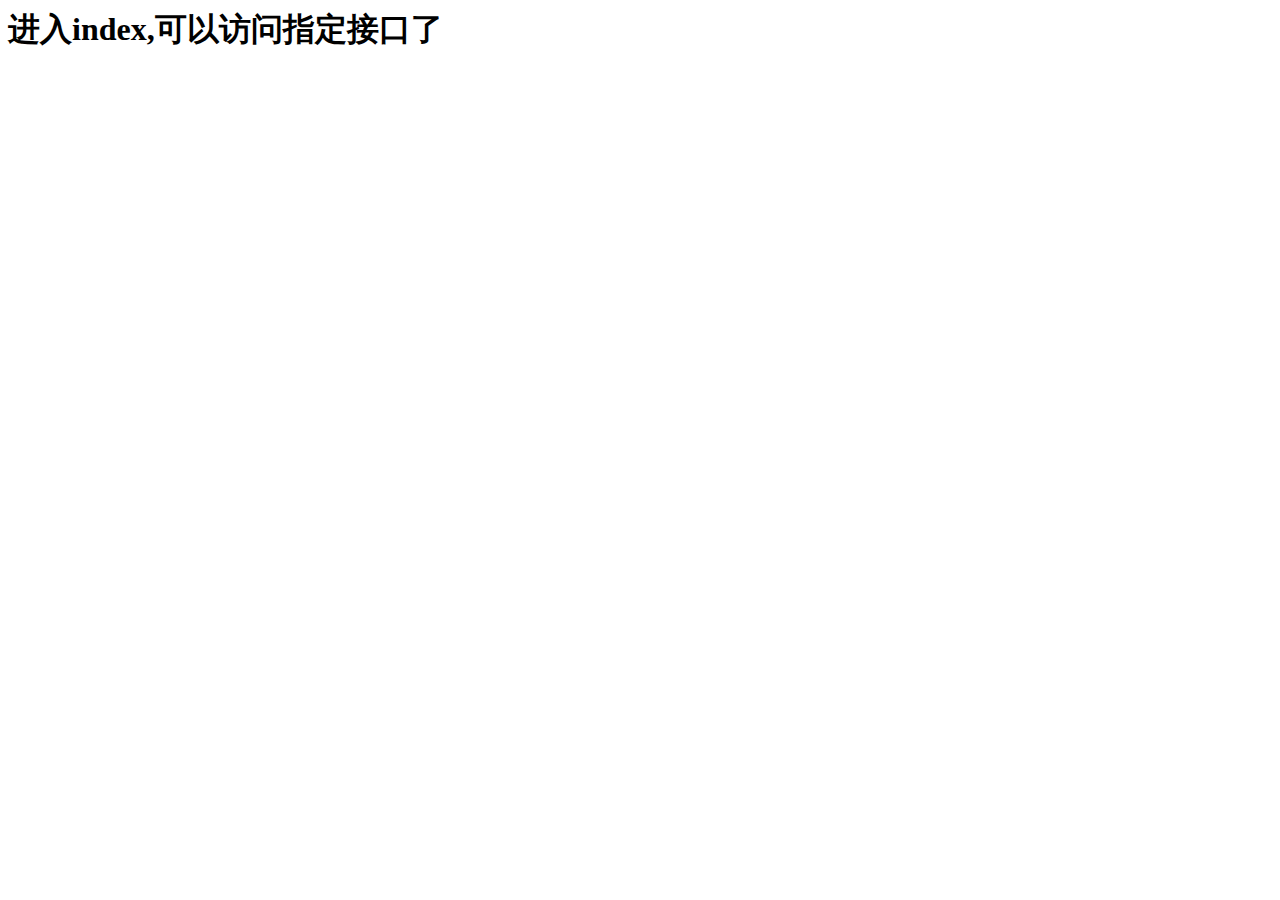
<file: user-shiro/src/main/resources/static/index.html>
<html>
<head>
    <meta http-equiv="Content-type" content="text/html; charset=UTF-8">
    <meta http-equiv="X-UA-Compatible" content="IE=edge,chrome=1"/>
    <title>登录</title>
</head>
<body>
<h1>进入index,可以访问指定接口了</h1>

</body>
</html>
</file>
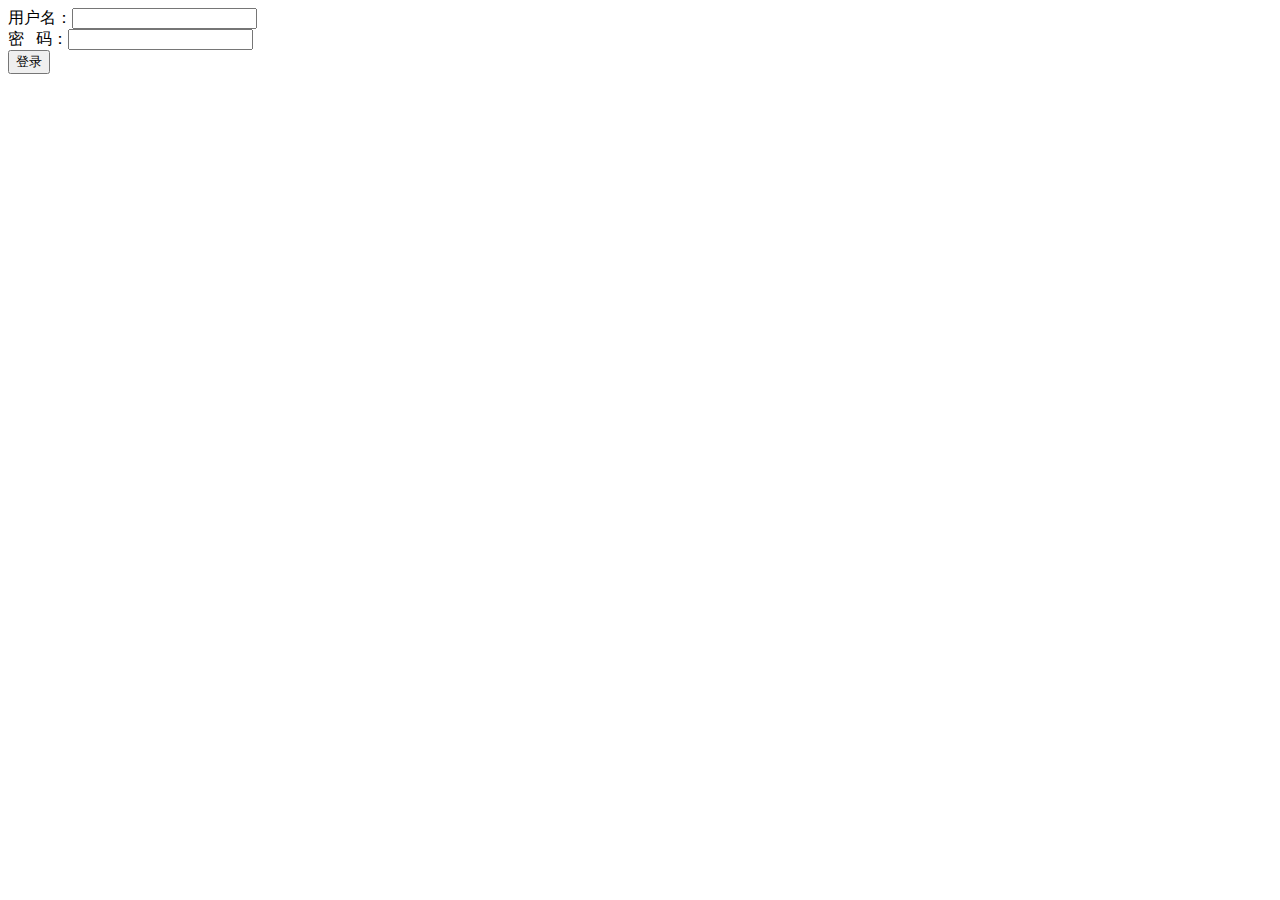
<file: user-shiro/src/main/resources/static/login.html>
<html>
<head>
    <meta http-equiv="Content-type" content="text/html; charset=UTF-8">
    <meta http-equiv="X-UA-Compatible" content="IE=edge,chrome=1"/>
    <title>登录</title>
</head>
<body>
<form method="post" action="/login">
    用户名：<input name="username"><br>
    密&nbsp;&nbsp;&nbsp;码：<input name="password"><br>
    <input type="submit" value="登录">
</form>

</body>
</html>
</file>
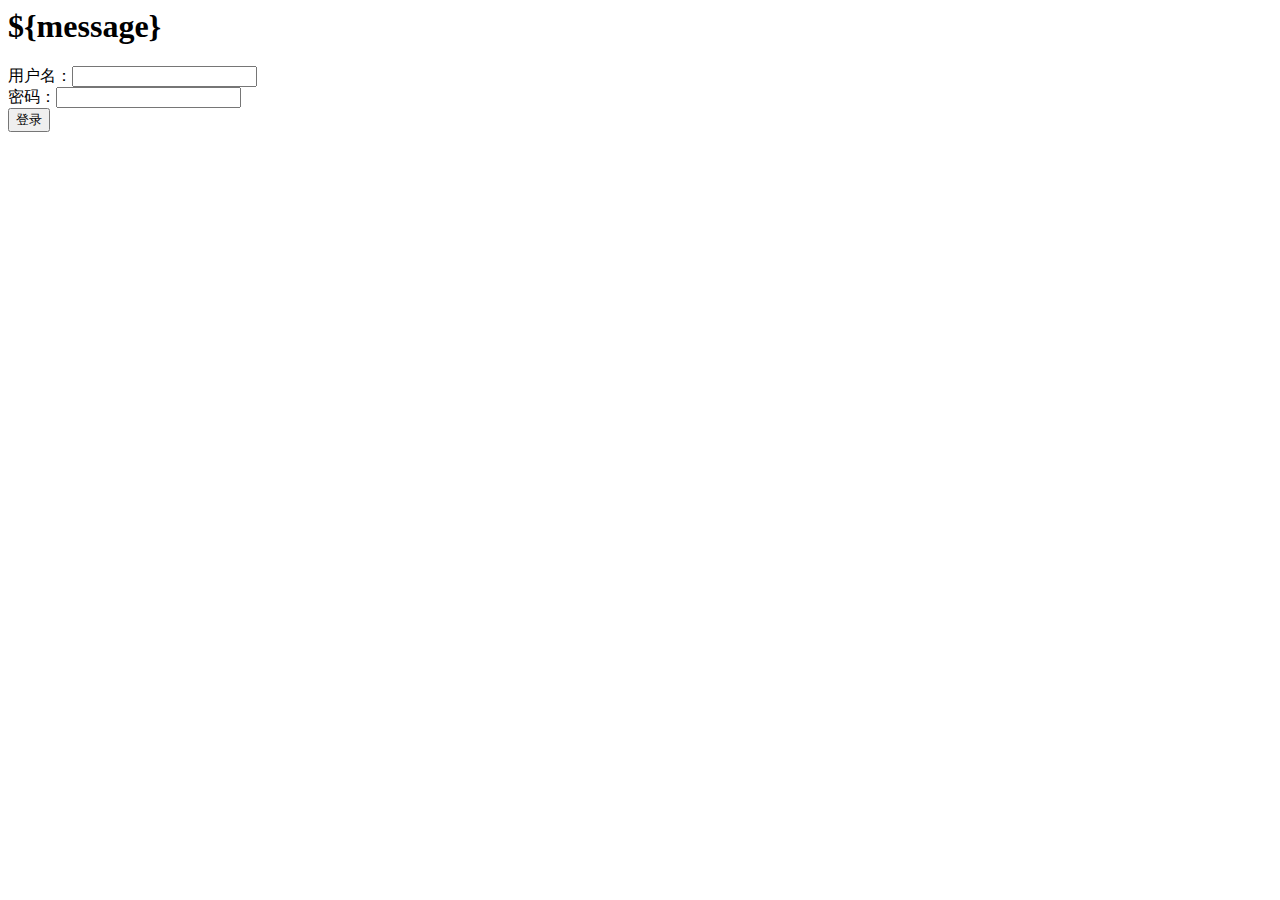
<file: user-shiro/src/main/resources/static/page/login.html>
<html>
<head>
    <meta http-equiv="Content-type" content="text/html; charset=UTF-8">
    <meta http-equiv="X-UA-Compatible" content="IE=edge,chrome=1"/>
    <title>登录</title>
</head>
<body>
<h1>${message}</h1>
<form method="post" action="/login">
    用户名：<input name="username"><br>
    密码：<input name="password"><br>
    <input type="submit" value="登录">
</form>

</body>
</html>
</file>
